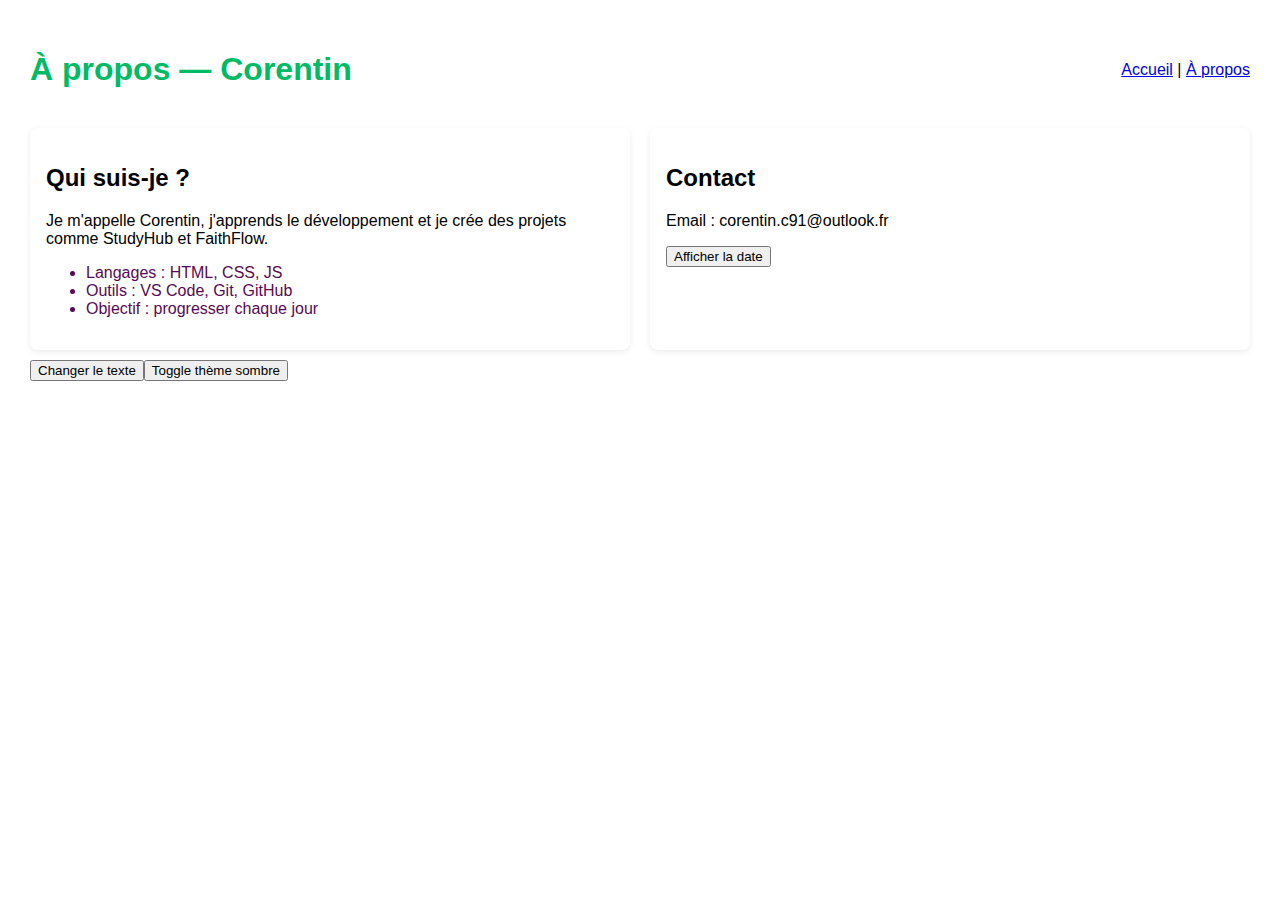
<file: about.html>
<!DOCTYPE html>
<html lang="fr">
<head>
  <meta charset="utf-8" />
  <title>À propos — Mon projet</title>
  <link rel="stylesheet" href="style.css">
</head>
<body>
  <header class="site-header">
    <h1>À propos — Corentin</h1>
    <nav>
      <a href="index.html">Accueil</a> |
      <a href="about.html">À propos</a>
    </nav>
  </header>

  <main class="container">
    <section class="card">
      <h2>Qui suis-je ?</h2>
      <p>Je m'appelle Corentin, j'apprends le développement et je crée des projets comme StudyHub et FaithFlow.</p>
      <ul>
        <li>Langages : HTML, CSS, JS</li>
        <li>Outils : VS Code, Git, GitHub</li>
        <li>Objectif : progresser chaque jour</li>
      </ul>
    </section>

    <section class="card">
      <h2>Contact</h2>
      <p>Email : corentin.c91@outlook.fr</p>
      <!-- Si tu veux mettre une image : place image.jpg dans le dossier et décommente -->
      <!-- <img src="image.jpg" alt="Photo de Corentin" class="avatar"> -->
      <button id="showDate">Afficher la date</button>
      <div id="dateHere"></div>
    </section>
  </main>

  <script src="script.js"></script>
</body>
</html>
</file>
<file: style.css>
body {
  font-family: Arial, sans-serif;
  margin: 30px; 
  background: #ffffff;
}
h1 { color: #0b6; }

ul { color: rgb(88, 9, 87); }

/* Layout simple */
.container {
  display: flex;
  gap: 20px;
  flex-wrap: wrap;
}
.card {
  background: white;
  padding: 16px;
  border-radius: 8px;
  box-shadow: 0 2px 6px rgba(0,0,0,0.08);
  flex: 1 1 300px;
}

/* Header */
.site-header {
  display: flex;
  justify-content: space-between;
  align-items: center;
  margin-bottom: 18px;
}

/* Avatar (optionnel) */
.avatar {
  width: 120px;
  border-radius: 8px;
  display:block;
  margin-top: 10px;
}

/* Small responsive */
@media (max-width: 600px) {
  .container { flex-direction: column; }
}

/* Thème sombre */
body.dark {
  background: #111827;
  color: #e5e7eb;
}
body.dark .card {
  background: #1f2937;
  box-shadow: none;
}
</file>
